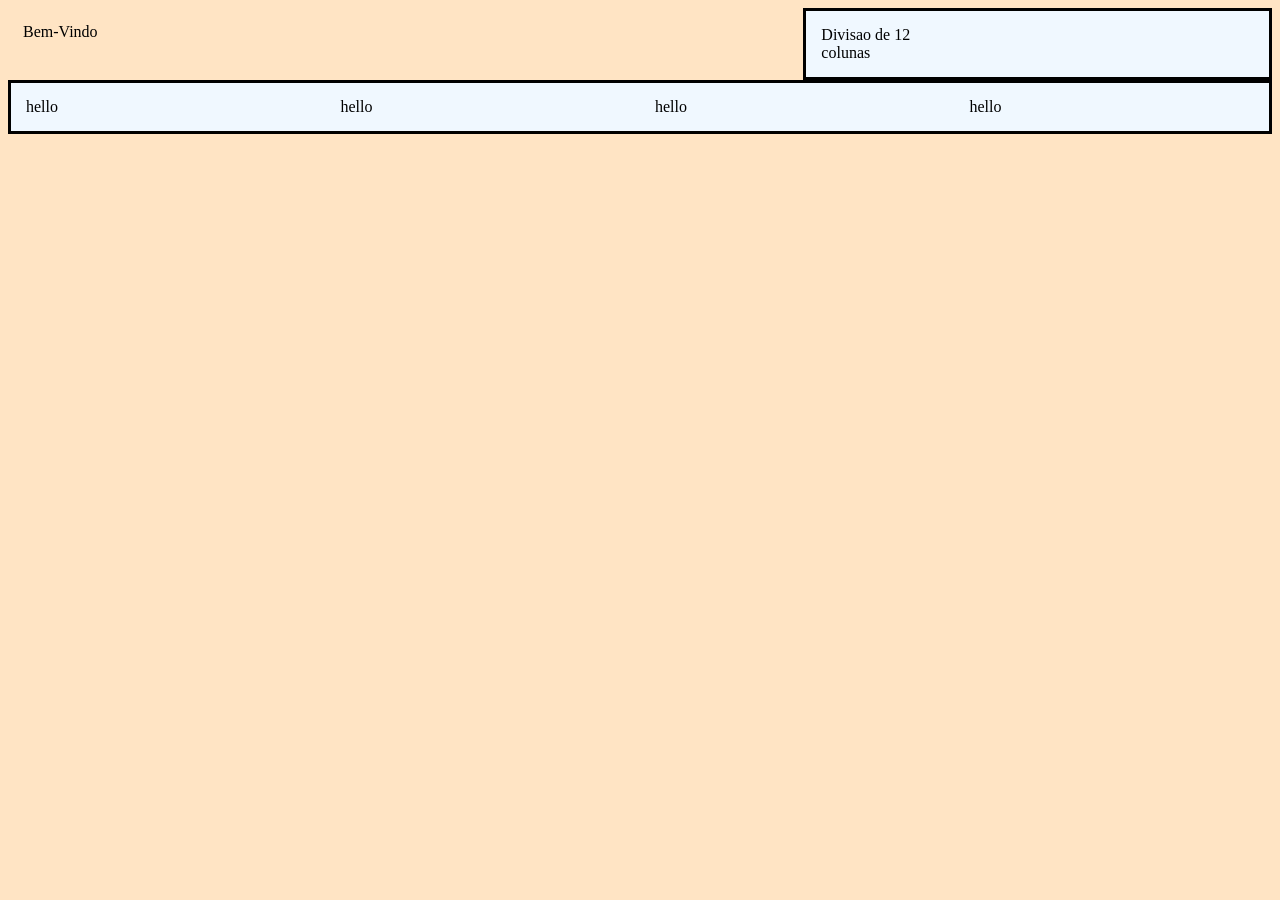
<file: aula3/index.html>
<!DOCTYPE html>
<html lang="en">
<head>
    <meta charset="UTF-8">
    <meta name="viewport" content="width=device-width, initial-scale=1.0">
    <link rel="stylesheet" href="style.css">
    <title>Document</title>
</head>
<body>

    <div class="header">

        <div class="col-5">
            Bem-Vindo
        </div>
    
    </div>

    <div class="row">

        <div class="col-3">

            Divisao de 12 colunas

        </div>

    </div>
    <div class="row">

        <div class="col-4">hello</div>
        <div class="col-4">hello</div>
        <div class="col-4">hello</div>
        <div class="col-4">hello</div>

    </div>
</body>
</html>
</file>
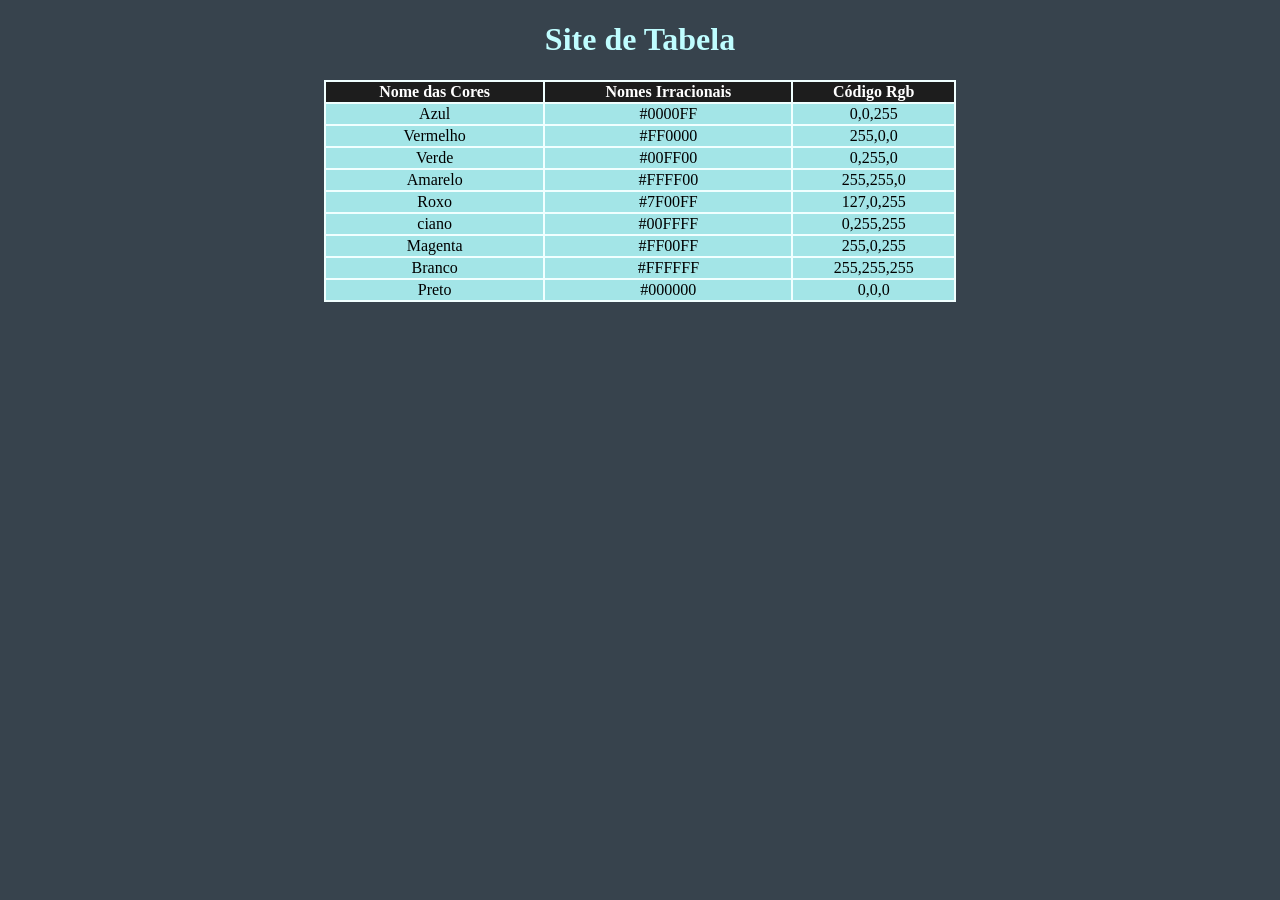
<file: Aula2/index2.html>
<!DOCTYPE html>
<html lang="en">
<head>
    <meta charset="UTF-8">
    <meta name="viewport" content="width=device-width, initial-scale=1.0">
    <link rel="stylesheet" href="style.css">
    <title>Minha Página de Tabelas</title>
</head>
<body>

    <div class="div0">
        <h1>Site de Tabela</h1>
    </div>


    <table>
        <thead>
            <tr>
                <th>Nome das Cores</th>
                <th>Nomes Irracionais</th>
                <th>Código Rgb</th>
            </tr>
        </thead>
        <tbody>
            <tr>
                <td>Azul</td>
                <td>#0000FF</td>
                <td>0,0,255</td>
            </tr>
            <tr>
                <td>Vermelho</td>
                <td>#FF0000</div></td>
                <td>255,0,0</td>
            </tr>
            <tr>
                <td>Verde</td>
                <td>#00FF00</td>
                <td>0,255,0</td>
            </tr>
            <tr>
                <td>Amarelo</td>
                <td>#FFFF00</td>
                <td>255,255,0</td>
            </tr>
            <tr>
                <td>Roxo</td>
                <td>#7F00FF</td>
                <td>127,0,255</td>
            </tr>
            <tr>
                <td>ciano</td>
                <td>#00FFFF</td>
                <td>0,255,255</td>
            </tr>
            <tr>
                <td>Magenta</td>
                <td>#FF00FF</td>
                <td>255,0,255</td>
            </tr>
            <tr>
                <td>Branco</td>
                <td>#FFFFFF</td>
                <td>255,255,255</td>
            </tr>
            <tr>
                <td>Preto</td>
                <td>#000000</td>
                <td>0,0,0</td>
            </tr>
        </tbody>
    </table>
</body>
</html>
</file>
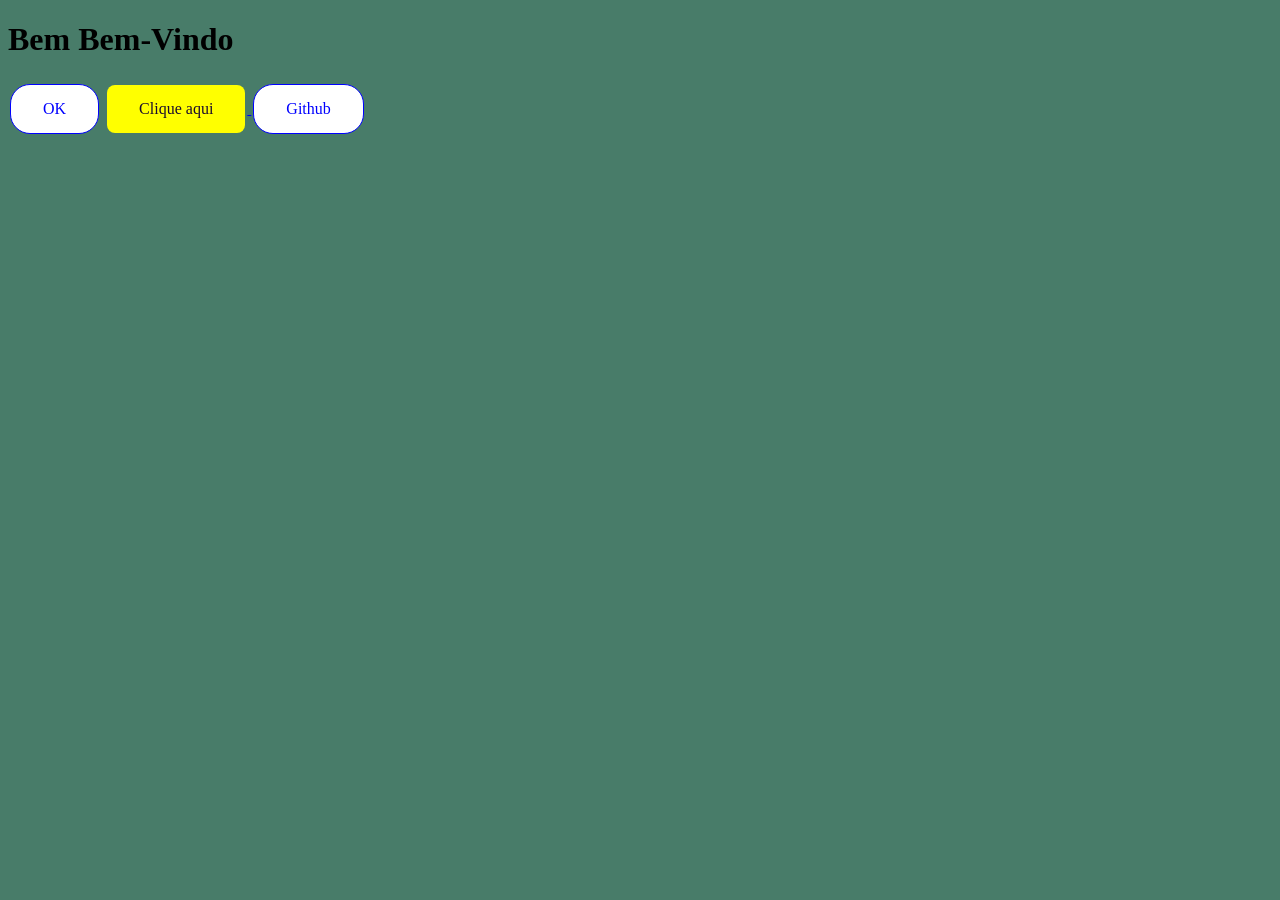
<file: aula3/index2.html>
<!DOCTYPE html>
<html lang="en">
<head>
    <meta charset="UTF-8">
    <meta name="viewport" content="width=device-width, initial-scale=1.0">
    <link rel="stylesheet" href="style2.css">
    <title>Document</title>
</head>
<body>
    <h1>Bem Bem-Vindo</h1>
    <button class="btnredondo">OK</button>    
    <a href="https://www.youtube.com/watch?v=fifrF0NUbO8">
        <button class="botao">Clique aqui</button>
    </a>
    <a href="https://github.com/MrBranco0?tab=overview&from=2025-02-01&to=2025-02-19">
        <button class="btnredondo">Github</button>
    </a>
</body>
</html>
</file>
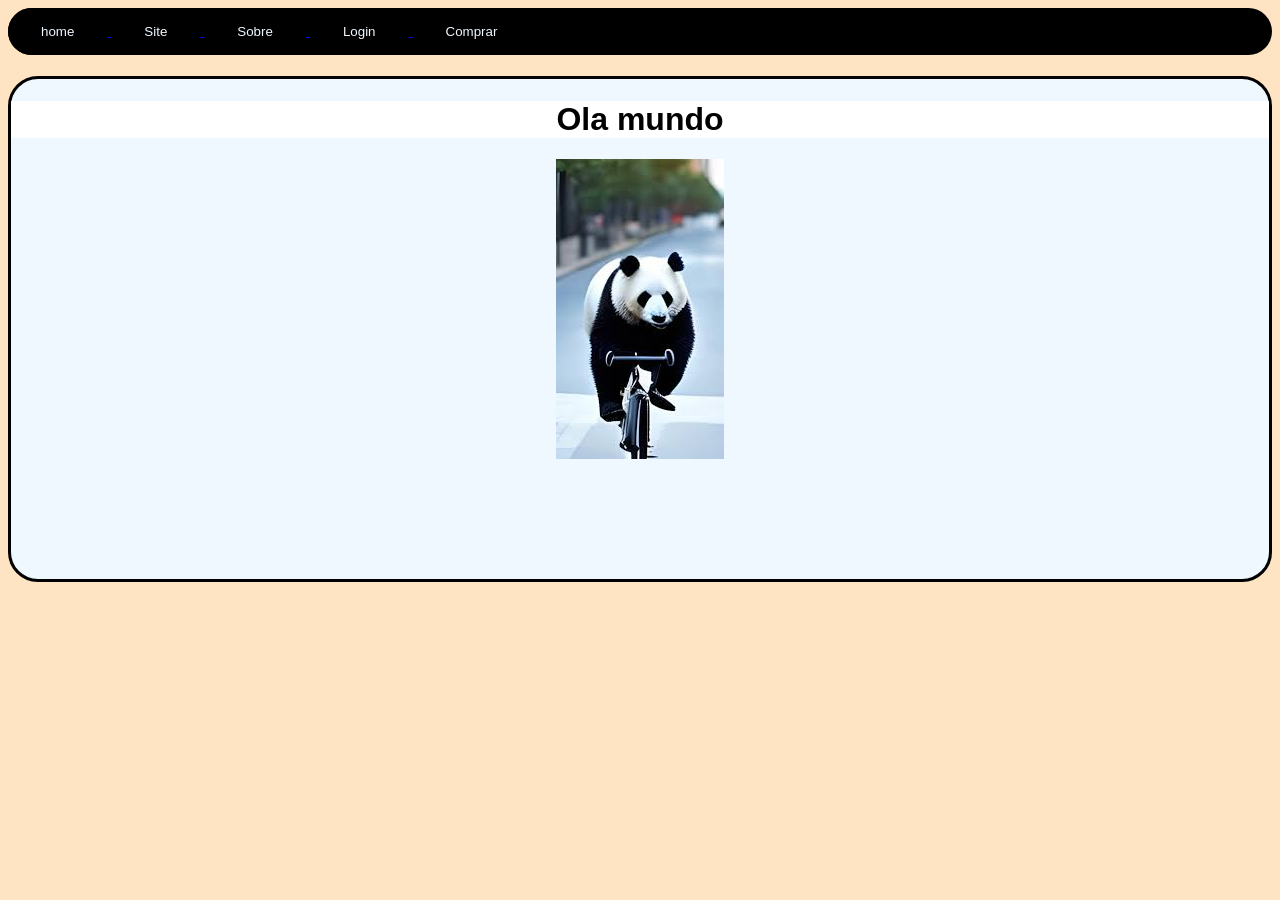
<file: aula3/index3.html>
<!DOCTYPE html>
<html lang="en">
<head>
    <meta charset="UTF-8">
    <meta name="viewport" content="width=device-width, initial-scale=1.0">
    <link rel="stylesheet" href="style3.css">
    <title>Document</title>
</head>
<body>
    <div class="div0">

        <a href="index.html">
        <button class="botao">home</button>
        </a>
        <a href="index2.html">
            <button class="botao">Site</button>
        </a>
         <a href="https://www.google.com">
            <button class="botao">Sobre</button>
        </a>
        <a href="https://accounts.google.com/v3/signin/identifier?authuser=0&continue=https%3A%2F%2Fmail.google.com%2Fmail%2F&ec=GAlAFw&hl=pt-BR&service=mail&flowName=GlifWebSignIn&flowEntry=AddSession&dsh=S-315580209%3A1739975854105501&ddm=1">
            <button class="botao">Login</button>
        </a>
        <a href="https://www.amazon.com.br/">
            <button class="botao">Comprar</button>
        </a>

    </div>
    <h1></h1>
    <div class="div1">

        <h1 class="modifica">Ola mundo</h1>

        <img src="images.jpg" alt="ursopandanabicicleta">

    </div>
    
</body>
</html>
</file>
<file: aula3/style.css>
body{
    background-color: bisque;
}
h1{
    font-size: 7vw;
    text-align: center;
    font-family: Arial, Helvetica, sans-serif;
    color: azure;
}
h2{
    float: left;
    padding: 30px;
    background-color: aquamarine;
    border-radius: 30px;
}
header{
    font-size: 7vw;
    font-family: Cambria, Cochin, Georgia, Times, 'Times New Roman', serif;
    background-color: black;
    border-radius: 15px;
    color: aliceblue;
}
.row{
    display: flex;
    background-color: aliceblue;
    border-color: black;
    border-style: solid;
    

}

[class*="col-"]{

    float: left;
    padding: 15px;

}

.col-1 {width: 0.33%;}
.col-2 {width: 16.66%;}
.col-3 {width: 25%;}
.col-4 {width: 50%;}
.col-5 {width: 60.55%;}
</file>
<file: Aula2/style.css>
body{
    background-color: rgb(55, 67, 77);
}



.div0{

    text-align: center;
    color: rgb(191, 253, 255);

}

table{
    margin: 0 auto;
    text-align: center;
    background-color: azure;
    width: 50%;
}
th{
    color: white;
    background-color: rgb(29, 29, 29);
}
td{
    background-color: rgb(163, 229, 231);
}
</file>
<file: aula3/style2.css>
body{
    background-color: #487c69;
}
.bto {
    border: none;
    border-radius: 15px;
    color: aliceblue;
    padding: 15px;
    text-align: center;
    text-decoration: none;
    display: inline-block;
    font-size: 16px;
    margin:4px 2px ;
    cursor: pointer;
}

.btn1 {background-color: #04AA6D;}

.btn2 {background-color: bisque;}

button {
    border: none;
    color: rgb(23, 15, 31);
    padding: 16px 32px;
    text-align: center;
    text-decoration: none;
    display: inline-block;
    font-size: 16px;
    margin: 4px 2px;
    transition-duration: 0.4s;
    cursor: pointer;
    font-family: Cambria, Cochin, Georgia, Times, 'Times New Roman', serif;
    border-radius: 15px;

}
.button1 {
    background-color: white;
    color: black;
    border: 2px solid green
}
.button2{
    background-color: bisque;
    color: black;
    border: #487c69;
}
.btnredondo {
    border: 1px solid blue ;
    border-radius: 20px;
    color: blue;
    padding: 15px 32px;
    background-color: white;
    transition: background-color 0.5s ease, color 0.5s ease, transform 0.5 ease;

}
.btnredondo:hover {
    background-color: beige;
    color: rgb(8, 21, 32);
    transform: scale(1.2);
}
.botao {
    background-color: yellow;
    border: none;
    color: #1b0c2e;
    padding: 15px 32px;
    text-align: center;
    text-decoration: none;
    display: inline-block;
    font-size: 16px;
    margin: 4px 2px;
    cursor: pointer;
    border-radius: 8px;
    animation: pulse 2s infinite;
}
@keyframes pulse {
    0% {
        transform: scale(1);
    }
    50% {
        transform: scale(1.1);
    }
    100% {
        transform: scale(1);
    }
}

.botao:hover {
    animation: none;
}
</file>
<file: aula3/style3.css>
body{
    background-color: bisque;
}
.botao{
    background-color: black;
    color: aliceblue;
    border-radius: 30px;
    padding: 15px 32px;
    border:  1px solid rgb(0, 0, 0);
    transition: background-color 0.5 ease, color 0.5 ease, transform 0.5 ease;
}
.botao:hover {
    background-color: aliceblue;
    color: black;
    transform: scale(1.2);
}
.div0{
    background-color: black;
    border-radius: 30px;
    left: 50%;
}
.div1{
    background-color: aliceblue;
    border-radius: 30px;
    left: 100%;
    border-style: solid;
    border-color: black;
    text-align: center;
    height: 500px;
    font-family: 'Segoe UI', Tahoma, Geneva, Verdana, sans-serif;
}
.modifica{
    background-color: rgb(255, 255, 255);
    width: auto;
}
.modifica:hover{
    background-color: black;
    font-size: 50px;
    color: white;
    width: auto;
    overflow: scroll;
}
</file>
